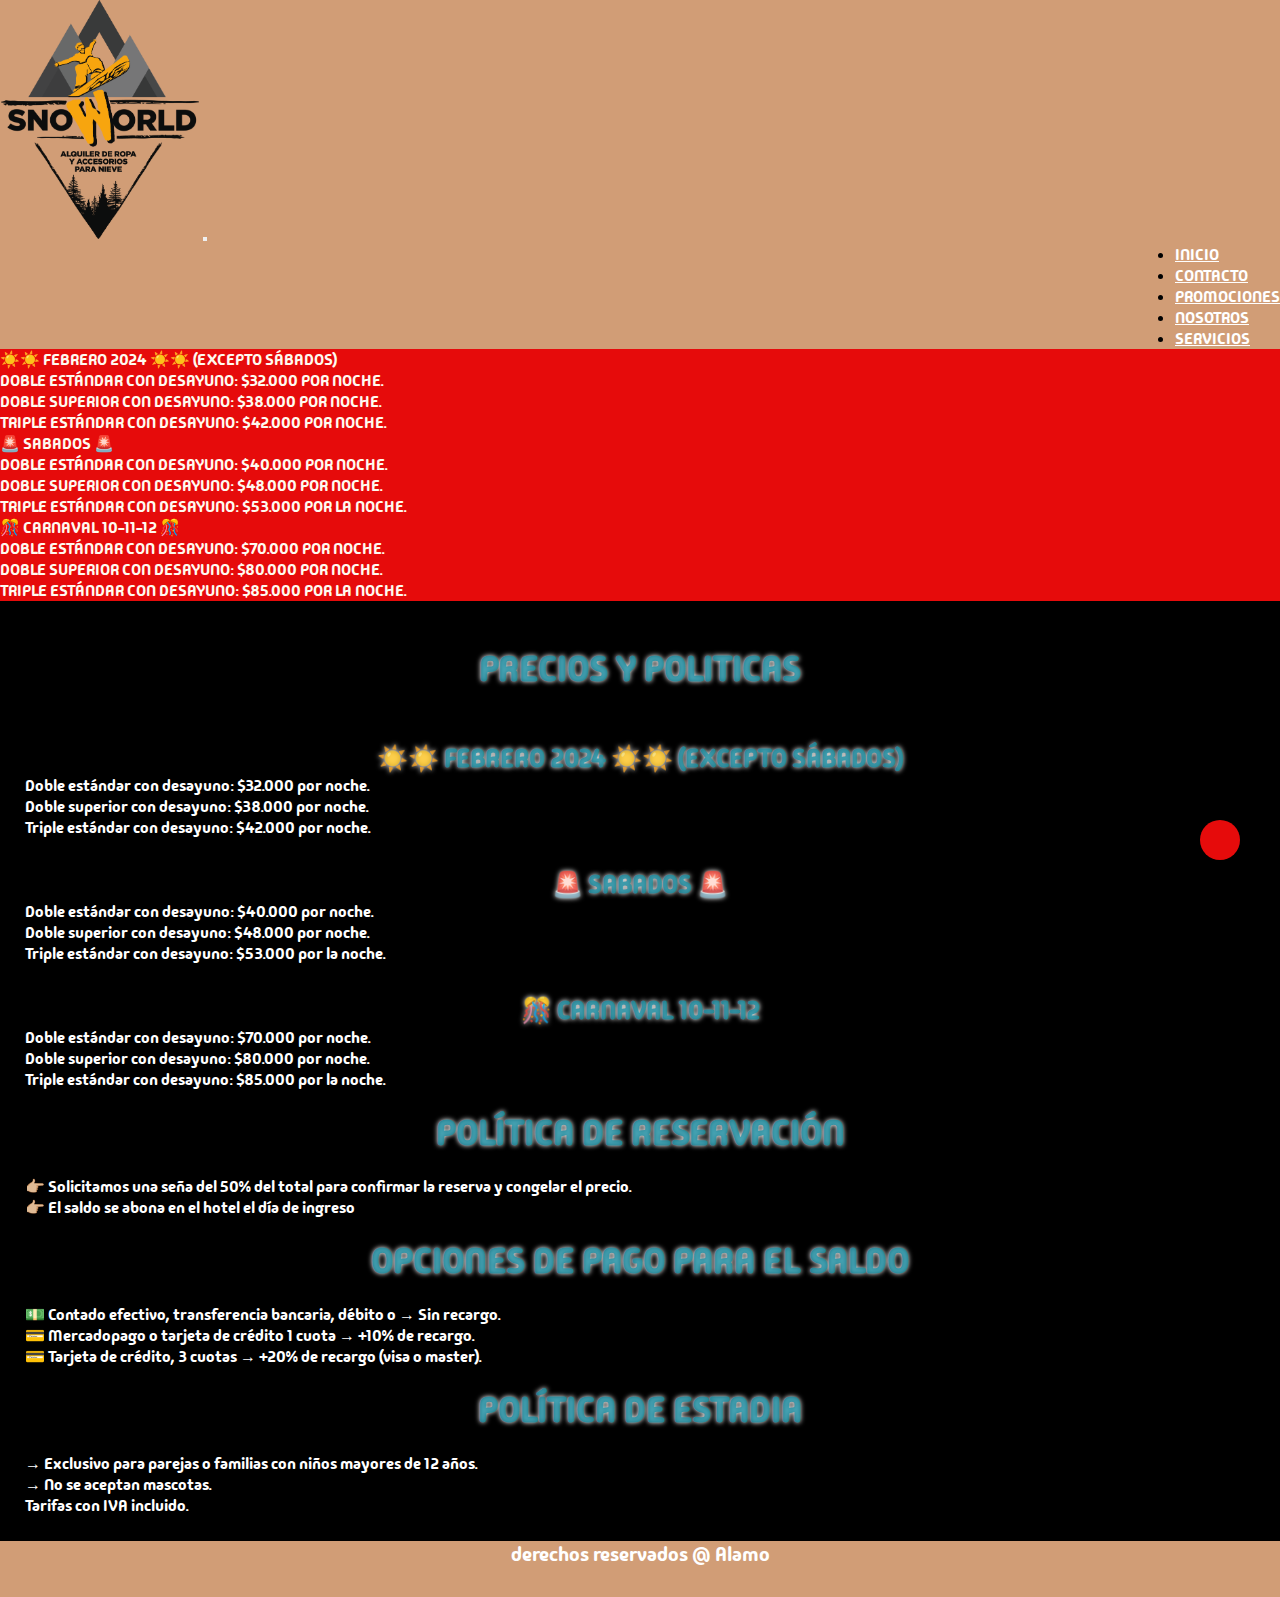
<file: html/promociones.html>
<!DOCTYPE html>
<html lang="es">
<head>
    <meta charset="UTF-8">
    <meta name="viewport" content="width=device-width, initial-scale=1.0">
    <link rel="shortcut icon" href="../imagenes/Logo-ALAMO.ico" type="image/x-icon">
    <!-- BS INICIA -->
    <link href="https://cdn.jsdelivr.net/npm/bootstrap@5.0.2/dist/css/bootstrap.min.css" rel="stylesheet" integrity="sha384-EVSTQN3/azprG1Anm3QDgpJLIm9Nao0Yz1ztcQTwFspd3yD65VohhpuuCOmLASjC" crossorigin="anonymous">
    <!--BS TERMINA  -->
    <!-- INICIO DE IGRESO DE REDES -->
    <link rel="stylesheet" href="https://cdnjs.cloudflare.com/ajax/libs/font-awesome/6.5.1/css/all.min.css" integrity="sha512-DTOQO9RWCH3ppGqcWaEA1BIZOC6xxalwEsw9c2QQeAIftl+Vegovlnee1c9QX4TctnWMn13TZye+giMm8e2LwA==" crossorigin="anonymous" referrerpolicy="no-referrer" />
    <!-- FIN INICIO DE REDES -->
    <link rel="stylesheet" href="../css/estilos.css">
    <title>Snoworld</title>
    
</head>
<body>
    <header>
        
        <!-- inicia barra de navegacion -->
        <nav class="navbar navbar-expand-sm navbar-dark">
            <div class="container-fluid">
                <a class="navbar-brand" href="index.html"><img class="logo" src="/img/LOGO SIN FONDO (1).png" alt="Logo-SnoWorld"></a>
            <button class="navbar-toggler" type="button" data-bs-toggle="collapse" data-bs-target="#collapsibleNavbar">
                <span class="navbar-toggler-icon"></span>
            </button>
            <div class="collapse navbar-collapse" id="collapsibleNavbar">
                <ul class="navbar-nav">
                <li class="nav-item">
                    <a class="nav-link" href="../index.html">Inicio</a>
                </li>
                <li class="nav-item">
                    <a class="nav-link" href="../html/contacto.html">Contacto</a>
                </li>
                <li class="nav-item">
                    <a class="nav-link" href="../html/promociones.html">Promociones</a>
                    <li class="nav-item">
                        <a class="nav-link" href="../html/nosotros.html">Nosotros</a>
                    </li>
                    <li class="nav-item">
                        <a class="nav-link" href="../html/servicios.html">Servicios</a>
                    </li>                </ul>
            </div>
            </div>
        </nav>
        
        <!-- fin barra de navegacion -->
        
        
        
    </header>
    <main>  
        <!-- container + row + col -->
        <section class="container">
            <div class="row">
                <!-- breakpoint/ 12 columnas -->
                <div class="col-lg-4 col-md-4 col-sm-12" >
                    <p><p>☀️☀️ FEBRERO 2024 ☀️☀️ (Excepto sábados)</p>
                    <p>Doble estándar con desayuno: $32.000 por noche.</p>  
                    <p>Doble superior con desayuno: $38.000 por noche.</p>   
                    <p>Triple estándar con desayuno: $42.000 por noche.</p></p>
                </div>
                <div class="col-lg-4 col-md-4 col-sm-12">
                    <p><p>🚨 SABADOS 🚨</p>
                    <p>Doble estándar con desayuno: $40.000 por noche. </p>  
                    <p>Doble superior con desayuno: $48.000 por noche.</p>   
                    <p>Triple estándar con desayuno: $53.000 por la noche. </p></p>
                </div>
                <div class="col-lg-4 col-md-4 col-sm-12">
                    <p><p>🎊 CARNAVAL 10-11-12 🎊</p>
                    <p>Doble estándar con desayuno: $70.000 por noche. </p>  
                    <p>Doble superior con desayuno: $80.000 por noche.</p>   
                    <p>Triple estándar con desayuno: $85.000 por la noche. </p></p>
                </div>
            </div>
        </section>
        <div class="call"> <h2>precios y politicas</h2>
            
                
                <h1>☀️☀️ FEBRERO 2024 ☀️☀️ (Excepto sábados)</h1>
                <p>Doble estándar con desayuno: $32.000 por noche.</p>  
                <p>Doble superior con desayuno: $38.000 por noche.</p>   
                <p>Triple estándar con desayuno: $42.000 por noche.</p>
                <h1>🚨 SABADOS 🚨</h1>
                <p>Doble estándar con desayuno: $40.000 por noche. </p>  
                <p>Doble superior con desayuno: $48.000 por noche.</p>   
                <p>Triple estándar con desayuno: $53.000 por la noche. </p>
                <h1>🎊 CARNAVAL 10-11-12 </h1>
                <p>Doble estándar con desayuno: $70.000 por noche. </p>  
                <p>Doble superior con desayuno: $80.000 por noche.</p>   
                <p>Triple estándar con desayuno: $85.000 por la noche. </p></p>
                
            
                <h2>Política de reservación</h2>
                <p>👉🏼 Solicitamos una seña del 50% del total para confirmar la reserva y congelar el precio.</p>
                <p>👉🏼 El saldo se abona en el hotel el día de ingreso  </p>
                <h2>Opciones de pago para el saldo</h2>
                <p>💵 Contado efectivo, transferencia bancaria, débito o → Sin recargo.</p>
                <p>💳 Mercadopago o tarjeta de crédito 1 cuota → +10% de recargo.</p>
                <p>💳 Tarjeta de crédito, 3 cuotas → +20% de recargo (visa o master).</p></p>
                
                
                <h2>Política de estadia</h2>
                <p>→ Exclusivo para parejas o familias con niños mayores de 12 años.</p>
                <p>→ No se aceptan mascotas.</p></p>
                <p>   Tarifas con IVA incluido. </p>
            </section>
        
    </main>
    <footer>
        <p> derechos reservados @ Alamo</p>
        <div class="redes">
            <a href="https://es-la.facebook.com/"><i class="fa-brands fa-facebook"></i></a>
            <a href="https://web.whatsapp.com/"><i class="fa-brands fa-square-whatsapp"></i></a>
            <a href="https://www.instagram.com/"><i class="fa-brands fa-square-instagram"></i></a>
            <a href="https://mail.google.com/"><i class="fa-regular fa-envelope"></i></i></a>
        </div>
        <a href="#" class="subir"><i class="fa-solid fa-chevron-up"></i></a>
        </div>
        
        
    </footer>



    <script src="https://cdn.jsdelivr.net/npm/@popperjs/core@2.9.2/dist/umd/popper.min.js" integrity="sha384-IQsoLXl5PILFhosVNubq5LC7Qb9DXgDA9i+tQ8Zj3iwWAwPtgFTxbJ8NT4GN1R8p" crossorigin="anonymous"></script>
<script src="https://cdn.jsdelivr.net/npm/bootstrap@5.0.2/dist/js/bootstrap.min.js" integrity="sha384-cVKIPhGWiC2Al4u+LWgxfKTRIcfu0JTxR+EQDz/bgldoEyl4H0zUF0QKbrJ0EcQF" crossorigin="anonymous"></script>
    
</body>
</html>
</file>
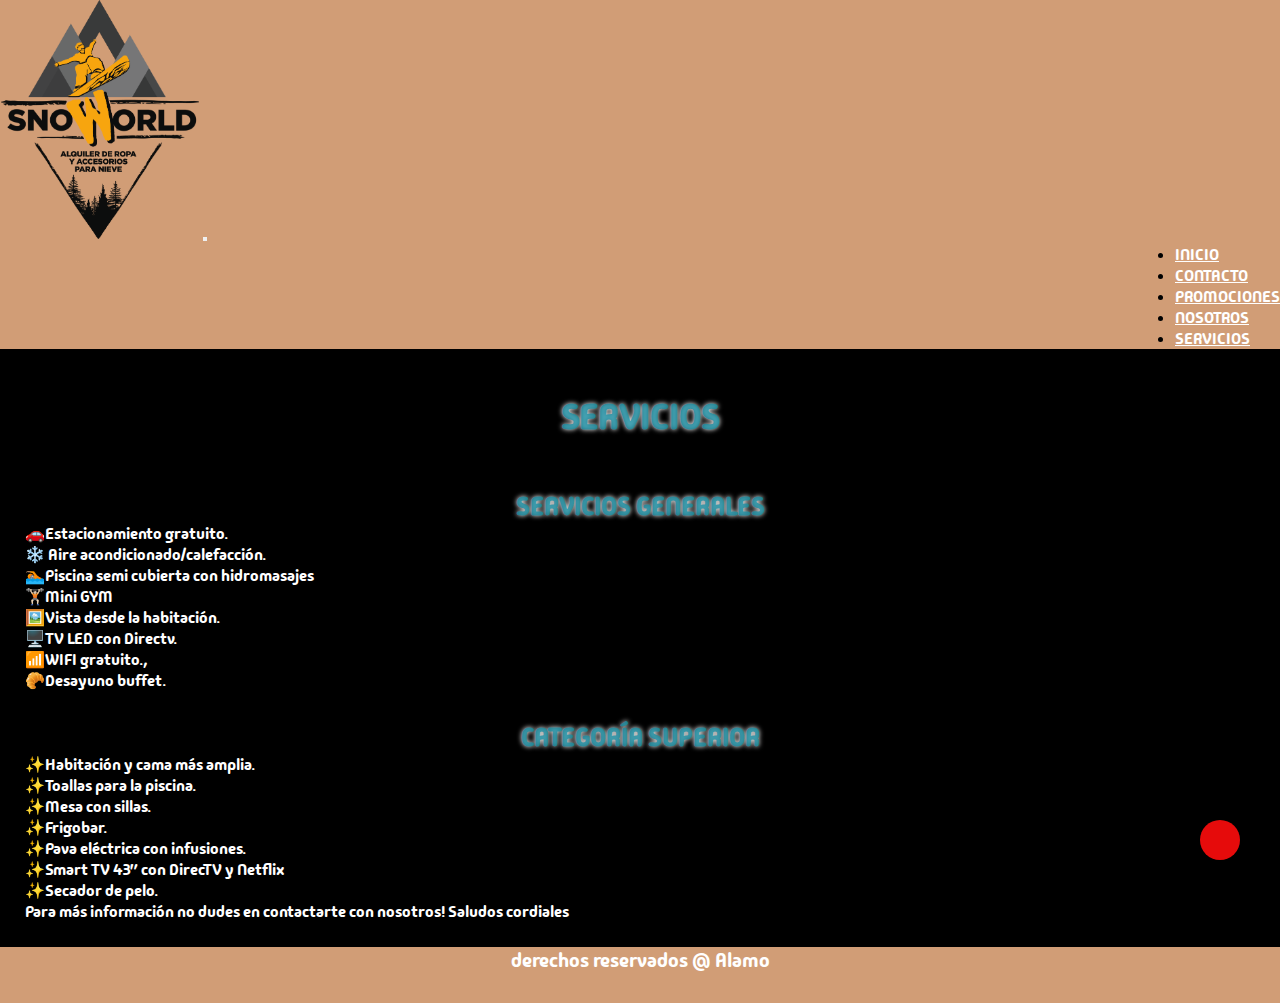
<file: html/servicios.html>
<!DOCTYPE html>
<html lang="es">
<head>
    <meta charset="UTF-8">
    <meta name="viewport" content="width=device-width, initial-scale=1.0">
    <link rel="shortcut icon" href="../imagenes/Logo-ALAMO.ico" type="image/x-icon">
    <!-- BS INICIA -->
    <link href="https://cdn.jsdelivr.net/npm/bootstrap@5.0.2/dist/css/bootstrap.min.css" rel="stylesheet" integrity="sha384-EVSTQN3/azprG1Anm3QDgpJLIm9Nao0Yz1ztcQTwFspd3yD65VohhpuuCOmLASjC" crossorigin="anonymous">
    <!--BS TERMINA  -->
    <!-- INICIO DE IGRESO DE REDES -->
    <link rel="stylesheet" href="https://cdnjs.cloudflare.com/ajax/libs/font-awesome/6.5.1/css/all.min.css" integrity="sha512-DTOQO9RWCH3ppGqcWaEA1BIZOC6xxalwEsw9c2QQeAIftl+Vegovlnee1c9QX4TctnWMn13TZye+giMm8e2LwA==" crossorigin="anonymous" referrerpolicy="no-referrer" />
    <!-- FIN INICIO DE REDES -->
    <link rel="stylesheet" href="../css/estilos.css">
    <title>Snoworld</title>
    
</head>
<body>
    <header>
        
        
        <nav class="navbar navbar-expand-sm navbar-dark">
            <div class="container-fluid">
                <a class="navbar-brand" href="index.html"><img class="logo" src="/img/LOGO SIN FONDO (1).png" alt="Logo-SnoWorld"></a>
            <button class="navbar-toggler" type="button" data-bs-toggle="collapse" data-bs-target="#collapsibleNavbar">
                <span class="navbar-toggler-icon"></span>
            </button>
            <div class="collapse navbar-collapse" id="collapsibleNavbar">
                <ul class="navbar-nav">
                <li class="nav-item">
                    <a class="nav-link" href="../index.html">Inicio</a>
                </li>
                <li class="nav-item">
                    <a class="nav-link" href="../html/contacto.html">Contacto</a>
                </li>
                <li class="nav-item">
                    <a class="nav-link" href="../html/promociones.html">Promociones</a>
                    <li class="nav-item">
                        <a class="nav-link" href="../html/nosotros.html">Nosotros</a>
                    </li>
                    <li class="nav-item">
                        <a class="nav-link" href="../html/servicios.html">Servicios</a>
                    </li>                </ul>
            </div>
            </div>
        </nav>
        
        <!-- fin barra de navegacion -->
        
        
        
    </header>
    <main> 
        <div class="call"> <h2>servicios</h2>
        <h1>SERVICIOS GENERALES</h1>  
        <p>🚗Estacionamiento gratuito.</p>
        <p>❄️ Aire acondicionado/calefacción.</p>
        <p>🏊🏽Piscina semi cubierta con hidromasajes</p>
        <p>🏋🏻‍Mini GYM</p>
        <p>🖼️Vista desde la habitación.</p>
        <p>🖥️TV LED con Directv.</p>
        <p>📶WIFI gratuito., </p>
        <p>🥐Desayuno buffet.</p>

        <h1>CATEGORÍA SUPERIOR</h1>
        <p>✨Habitación y cama más amplia.</p>
        <p>✨Toallas para la piscina.</p>
        <p>✨Mesa con sillas.</p>
        <p>✨Frigobar.</p>
        <p>✨Pava eléctrica con infusiones.</p>
        <p>✨Smart TV 43” con DirecTV y Netflix</p>
        <p>✨Secador de pelo.</p>

<p>Para más información no dudes en contactarte con nosotros!
    Saludos cordiales</p>

        
        
    </main>
    <footer>
        <p> derechos reservados @ Alamo</p>
        <div class="redes">
            <a href="https://es-la.facebook.com/"><i class="fa-brands fa-facebook"></i></a>
            <a href="https://web.whatsapp.com/"><i class="fa-brands fa-square-whatsapp"></i></a>
            <a href="https://www.instagram.com/"><i class="fa-brands fa-square-instagram"></i></a>
            <a href="https://mail.google.com/"><i class="fa-regular fa-envelope"></i></i></a>
        </div>
        <a href="#" class="subir"><i class="fa-solid fa-chevron-up"></i></a>
        </div>
        
        
    </footer>



    <script src="https://cdn.jsdelivr.net/npm/@popperjs/core@2.9.2/dist/umd/popper.min.js" integrity="sha384-IQsoLXl5PILFhosVNubq5LC7Qb9DXgDA9i+tQ8Zj3iwWAwPtgFTxbJ8NT4GN1R8p" crossorigin="anonymous"></script>
<script src="https://cdn.jsdelivr.net/npm/bootstrap@5.0.2/dist/js/bootstrap.min.js" integrity="sha384-cVKIPhGWiC2Al4u+LWgxfKTRIcfu0JTxR+EQDz/bgldoEyl4H0zUF0QKbrJ0EcQF" crossorigin="anonymous"></script>
    
</body>
</html>
</file>
<file: css/estilos.css>
@charset "UTF-8";
@import url("https://fonts.googleapis.com/css2?family=Madimi+One&display=swap");
* {
margin: 0;
padding: 0;
box-sizing: border-box;
font-family: "Madimi One", sans-serif;
}

.logo {
width: 200px;
border-radius: 50%;

}

footer {
height: 100%;
width: 100%;
text-align: center;
background-color: rgb(209, 157, 118);
color: white;
font-size: 20px;
}

.redes {
margin-top: 30px;
}

.redes a {
color:aqua;
font-size: 30px;
letter-spacing: 10px;
}

.redes a:hover {
text-decoration: none;
background-color: black;
}

.navbar {
background-color: rgb(209, 157, 118);
width: 100%;
}

.nav-link {
color: white !important;
text-transform: uppercase;
}

.nav-link:hover {
color: black !important;
background-color: rgb(230, 11, 11);
}

.collapse {
display: flex;
justify-content: flex-end;
}

h1 {
font-size: 25px;
text-align: center;
color: rgba(23, 141, 162, 0.785);
text-transform: uppercase;
background-color: black;
margin-top: 30px;
text-shadow: 0 0 5px white;
}

.item {
border: 2px solid rgba(31, 4, 95, 0.893);
background-color: black;
background-size: cover;
background-position: center;
}

.imagenes {
display: grid;
grid-template-columns: 1fr;
grid-template-rows: repeat(8, 200px);
padding: 20px;
background-color: black;
grid-gap: 20px;
}

.item1 {
background-image: url(../img/rental\ interior\ central.jpeg);
}

.item2 {
background-image: url(../img/gafas.jpeg);
}

.item3 {
background-image: url(../img/camperas.jpeg);
}

.item4 {
background-image: url(../img/botas.jpeg);
}

.item5 {
background-image: url(../img/camperas2.jpeg);
}

.item6 {
background-image: url(../imagenes/habitacion\ superior\ 2.jpeg);
}

.item7 {
background-image: url(../imagenes/baño\ 4.jpeg);
}

.item8 {
background-image: url(../imagenes/pileta\ 2.jpeg);
}

@media only screen and (min-width: 450px) {
.imagenes {
    grid-template-columns: 1fr 1fr;
    grid-template-rows: repeat(4, 200px);
}
}
@media only screen and (min-width: 750px) and (max-width: 1024px) {
.imagenes {
    grid-template-columns: 1fr 1fr 1fr;
    grid-template-rows: repeat(4, 200px);
}
.item1 {
    grid-column: 1/3;
    grid-row: 1/2;
}
.item2 {
    grid-column: 3/4;
    grid-row: 1/2;
}
.item3 {
    grid-column: 1/2;
    grid-row: 2/3;
}
.item4 {
    grid-column: 2/4;
    grid-row: 2/3;
}
.item5 {
    grid-column: 1/3;
    grid-row: 3/4;
}
.item6 {
    grid-column: 3/4;
    grid-row: 3/4;
}
.item7 {
    grid-column: 1/2;
    grid-row: 4/5;
}
.item8 {
    grid-column: 2/4;
    grid-row: 4/5;
}
}
@media only screen and (min-width: 1024px) {
.imagenes {
    grid-template-columns: repeat(4, 1fr);
    grid-template-rows: 200px 200px;
}
}
body {
    background-color: rgb(209, 157, 118);
}

.call {
height: 100%;
text-decoration: none;
background-color: black;
color: white;   
padding: 20px;
border: 5px solid black;
}

h2 {
font-size: 35px;
padding: 20px;
color: rgba(23, 141, 162, 0.785);
text-align: center;
text-transform: uppercase;
text-shadow: 0 0 5px white;
}

.call a {
color: white;
background-color: rgba(31, 4, 95, 0.893);
text-decoration: none;
text-transform: uppercase;
}

.call a:hover {
color: black;
background-color: rgb(230, 11, 11);
}

.subir {
height: 40px;
width: 40px;
background-color: rgb(230, 11, 11);
color: white;
position: fixed;
bottom: 40px;
right: 40px;
text-align: center;
font-size: 30px;
border-radius: 50%;
}

html {
scroll-behavior: smooth;
}

.container {
background-color: rgb(230, 11, 11);
color: floralwhite;
text-transform: uppercase;
}

.con {
color: white;
text-transform: uppercase;
text-align: center;
}
</file>
